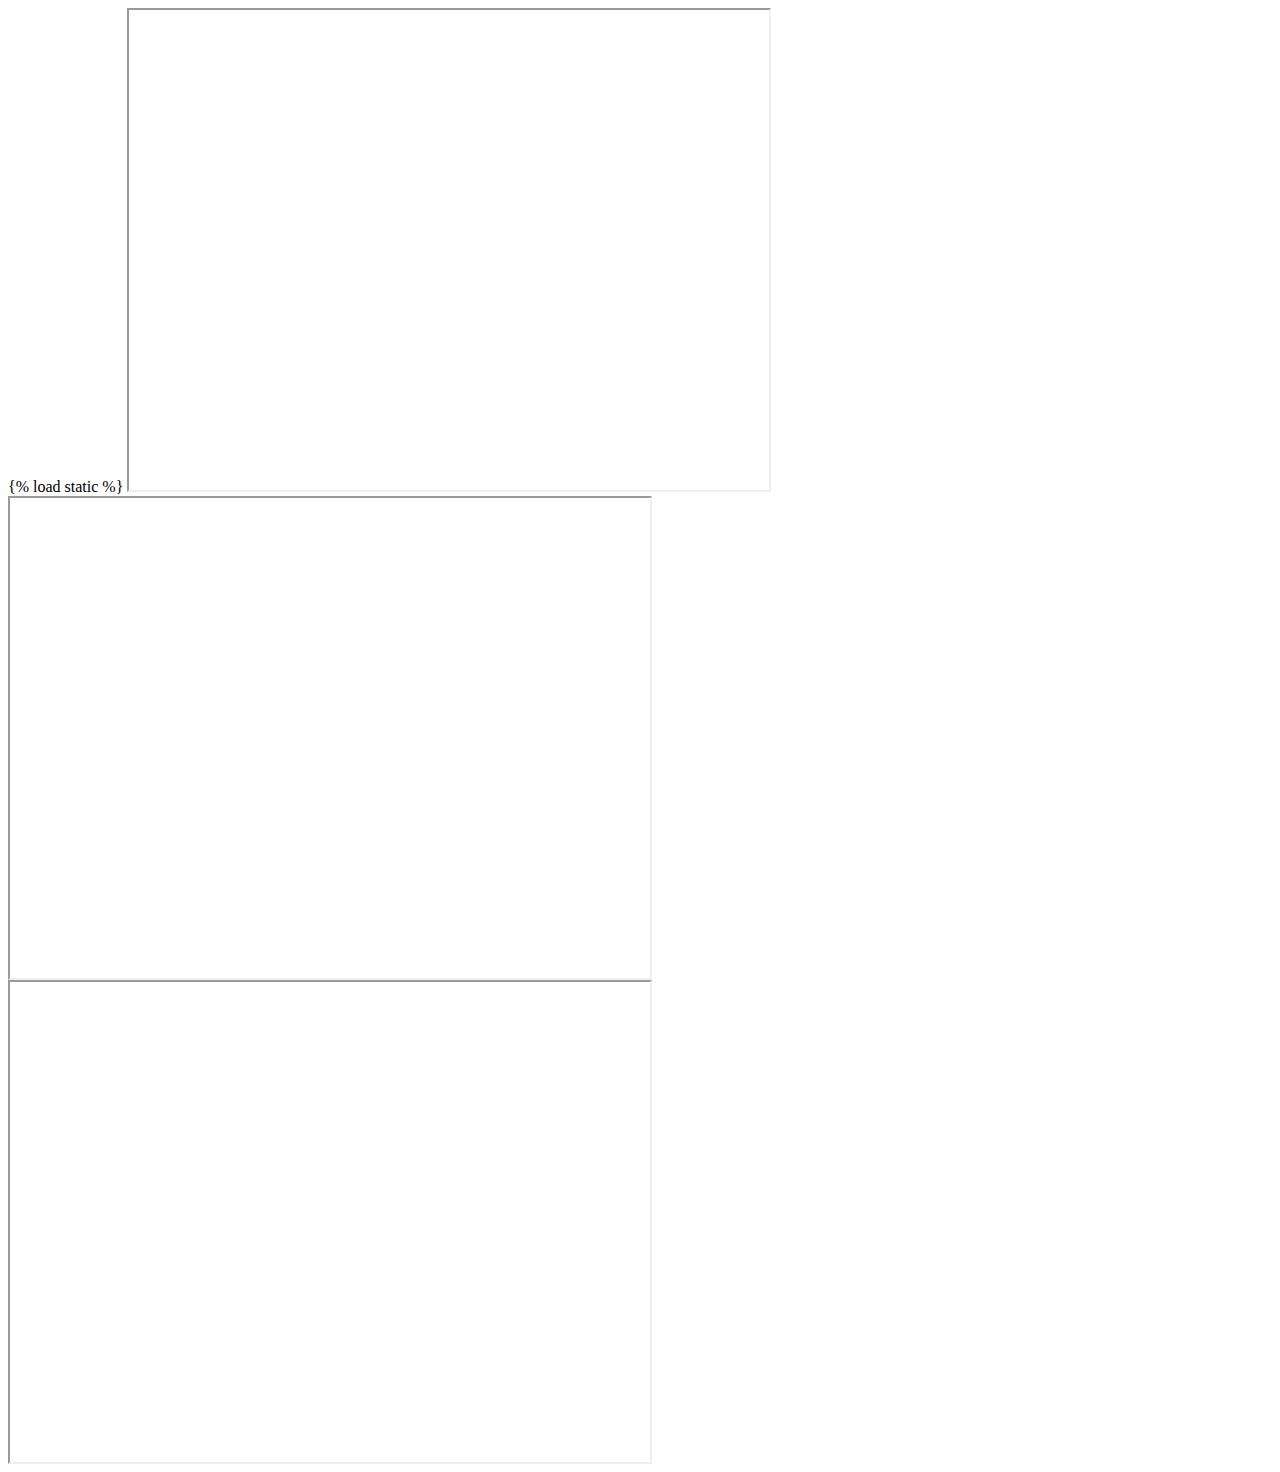
<file: templates/hospital.html>
{% load static %}
<html lang="en">
<head>
    <meta charset="UTF-8">
    <meta name="viewport" content="width=device-width, initial-scale=1.0">
    <title>Document</title>
</head>
<body>
    <iframe src="https://www.google.com/maps/d/u/0/embed?mid=1Zcb3HZE8FzKS7yFistFDhD_mYjrRV3M&ehbc=2E312F" width="640" height="480"></iframe>
    <iframe src="https://www.google.com/maps/d/u/0/embed?mid=11qjvZ0uYyDetZPZmhdlZHRWYwFNPBS0&ehbc=2E312F" width="640" height="480"></iframe>
    <iframe src="https://www.google.com/maps/d/embed?mid=1Sm7rxBPsvBi_ZNOdGPPMeMjeUFPhqaQ&ehbc=2E312F" width="640" height="480"></iframe>
</body>
</html>
</file>
